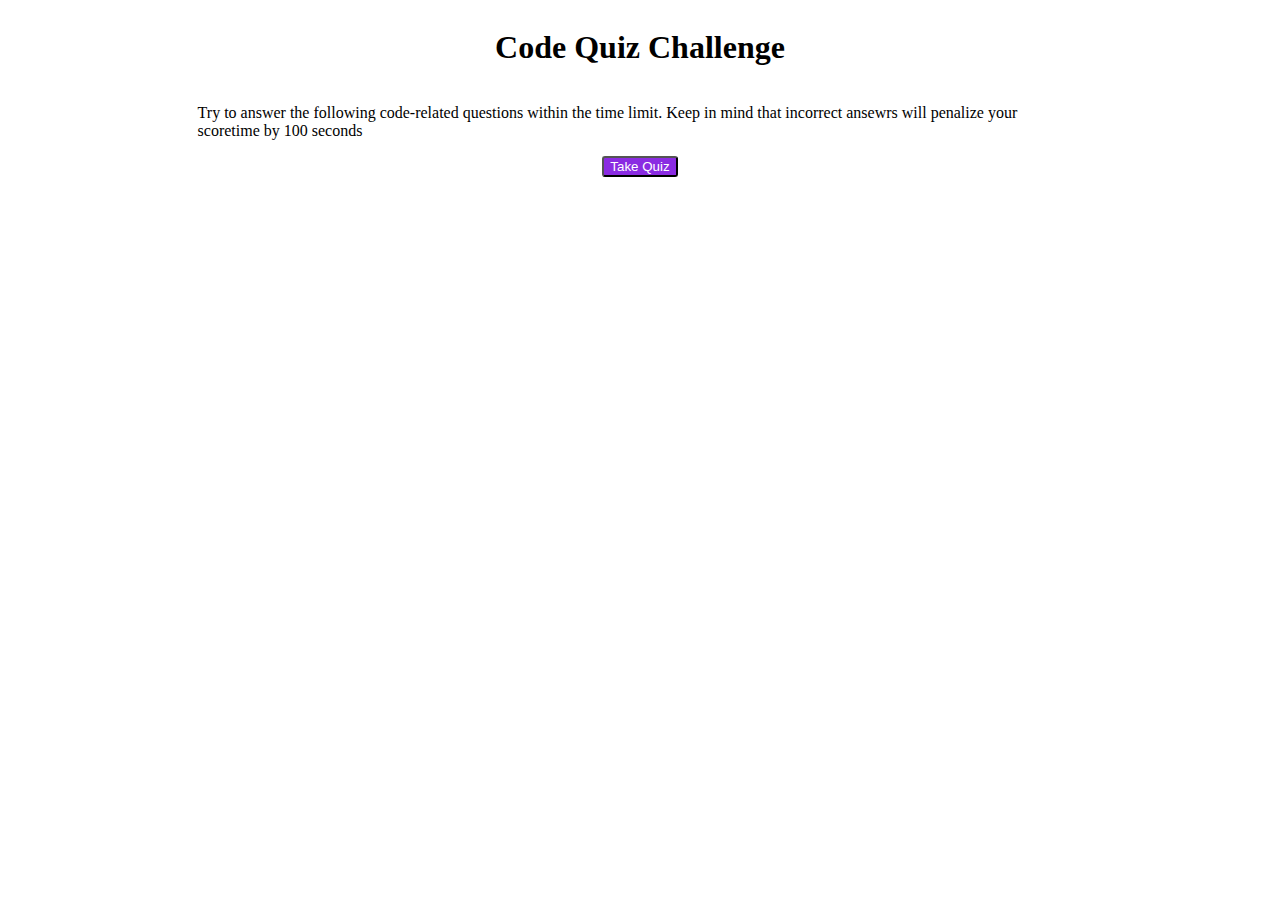
<file: index.html>
<!DOCTYPE html>
<html lang="en">
<head>
    <meta charset="UTF-8">
    <meta http-equiv="X-UA-Compatible" content="IE=edge">
    <meta name="viewport" content="width=device-width, initial-scale=1.0">
    <link rel="stylesheet" href="style.css">
    <title>Quiz</title>
</head> 
<body>
    <div id="first_page">
        <h1 id="tittle">Code Quiz Challenge</h1>
        <p id="texts">Try to answer the following code-related questions within the time limit. Keep in mind that incorrect ansewrs will penalize your scoretime by 100 seconds</p>
        <button id="start_quiz">Take Quiz</button>
    </div>
    
    <div id="question_page">
        <h1 id="questionText">Place your question here!:</h1>
        <button id="option1">Option 1</button>
        <button id="option2">Option 2</button>
        <button id="option3">Option 3</button>
    </div>

    <div id="finish_page">
        <h3>Finished! Well done!</h3>
        <br>
        <div>
            <label>Put your intial</label>
            <input  id="initials" type="text">  </input>
            <button id = "submit">SUBMIT</button>
        </div>

    </div>
    </div>
    <div id= "timer">
        

    </div>
    
    


    <script src="script.js"></script>

</body>
</html>
</file>
<file: style.css>
#first_page {
    display: flex;
    flex-direction: column;
    align-items: center;
    width: 70%;
    margin: auto;
}
#tittle {
    text-align: center;
}
#text {
    text-align: center;
}
#start_quiz {
    background-color: blueviolet;
    color: white;
    border-radius: 3px;
    margin: auto;
}

#submit {
    background-color: blueviolet;
    color: white;
    border-radius: 3px;
    margin: auto;
}

#question_page {
    display: none;
    flex-direction: column;
    align-items: center;
    width: 70%;
    margin: auto;
}


#finish_page {
    display: none;
    flex-direction: column;
}
</file>
